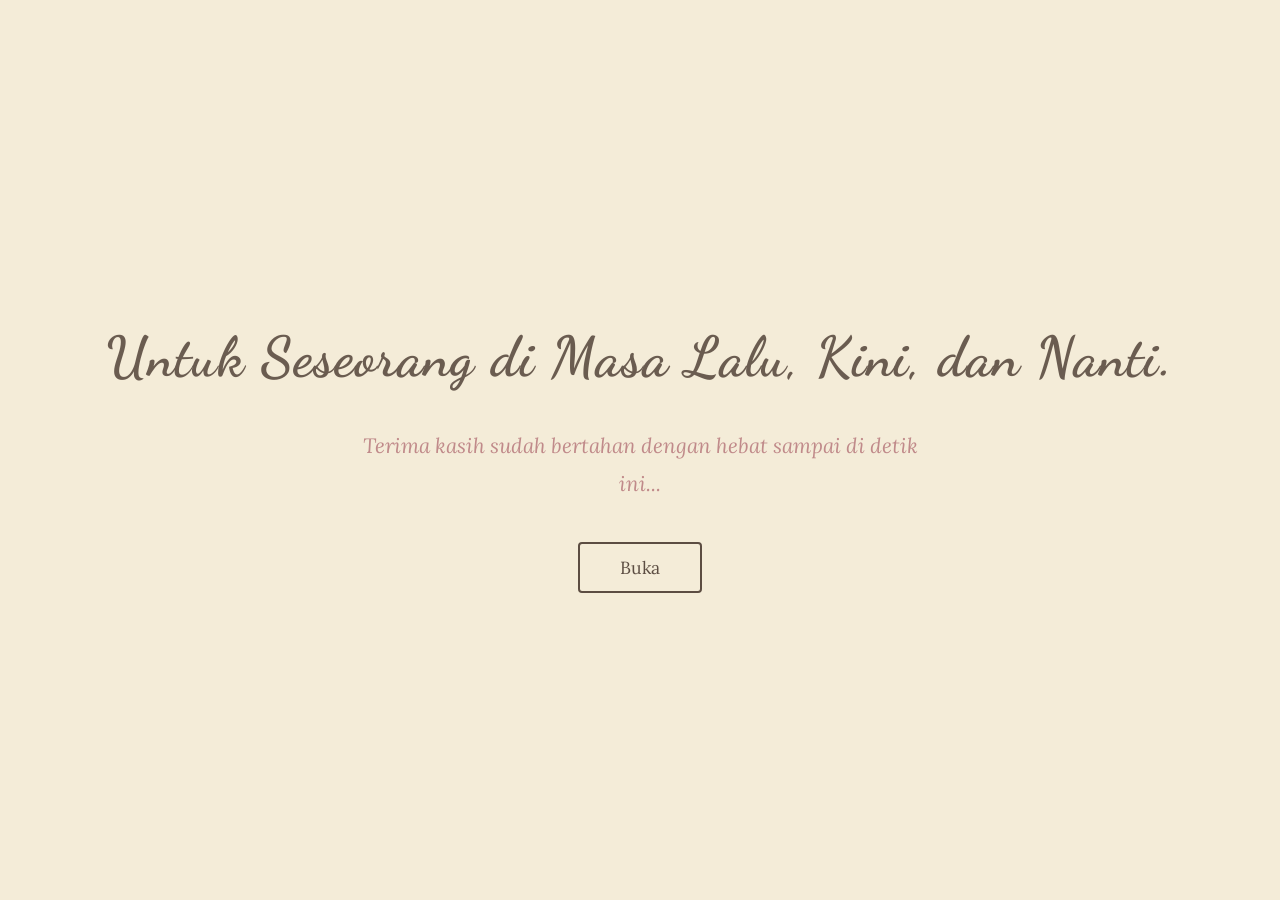
<file: index.html>
<!DOCTYPE html>
<html lang="en">

<head>
    <meta charset="UTF-8">
    <meta name="viewport" content="width=device-width, initial-scale=1.0">
    <title>Happy Birthday Yuni Azira</title>
    <link rel="preconnect" href="https://fonts.googleapis.com">
    <link rel="preconnect" href="https://fonts.gstatic.com" crossorigin>
    <link
        href="https://fonts.googleapis.com/css2?family=Dancing+Script:wght@600;700&family=Lora:ital,wght@0,400;0,500;1,400&display=swap"
        rel="stylesheet">
    <link rel="stylesheet" href="style.css">
</head>

<body>
    <audio id="bg-music" src="src/gala_bunga_matahari.mp3" loop preload="auto"></audio>

    <div id="penguin-companion">
        <div class="penguin-bubble" id="penguin-bubble">Halo! 👋</div>
        <img src="src/popoi.png" alt="Pinguin Penjaga" class="penguin-img" id="penguin-img" draggable="false">
    </div>

    <div id="cover-page">
        <h1 id="cover-title">Untuk Seseorang di Masa Lalu, Kini, dan Nanti.</h1>
        <p id="cover-desc">Terima kasih sudah bertahan dengan hebat sampai di detik ini...</p>

        <button class="btn-buka" id="btn-awal" onclick="tampilkanAreaPassword()">Buka</button>

        <div class="password-container" id="password-area">
            <p
                style="font-style: italic; color: var(--text-sepia); margin-bottom: 15px; font-size: 1.1rem; text-align: center;">
                Kapan hari yang spesial itu?</p>
            <div class="mcq-grid">
                <button class="btn-mcq" onclick="cekPasswordPilihan('salah')">14 Februari</button>
                <button class="btn-mcq" onclick="cekPasswordPilihan('benar')">29 Maret</button>
                <button class="btn-mcq" onclick="cekPasswordPilihan('salah')">17 Agustus</button>
                <button class="btn-mcq" onclick="cekPasswordPilihan('salah')">25 Desember</button>
            </div>
            <p class="error-msg" id="error-msg">Coba ingat lagi!</p>
        </div>
    </div>

    <div id="main-content">
        <section class="hero slow-fade">
            <h1>Selamat Ulang Tahun, Jiwa yang kuat, indah, dan hebat.</h1>
            <p>"Maaf aku tidak bisa memberikan sesuatu yang bernilai, barang yang bisa dipakai, atau kenangan yang bisa
                diceritakan."</p>
        </section>

        <section class="cake-section slow-fade" id="cake-section">
            <h2 class="section-title" style="margin-bottom: 10px;">Waktunya Membuat Harapan</h2>
            <div class="cake-container">
                <div class="cake">
                    <div class="candle"></div>
                    <div class="smoke" id="smoke"></div>
                    <div class="flame-container">
                        <div class="flame" id="flame" onclick="tiupLilin()" title="Sentuh untuk meniup"></div>
                    </div>
                    <div class="icing"></div>
                </div>
            </div>
            <p class="cake-instruction" id="cake-instruction">Pejamkan mata, ucapkan harapanmu dalam hati,<br>lalu
                <b>sentuh apinya</b> untuk meniup lilin.</p>
            <p class="wish-text" id="wish-text" style="display: none;">Harapanmu pasti akan didengar oleh semesta.
                Aamiin. ✨</p>
        </section>

        <div id="hidden-after-cake" class="hidden-after-cake">
            <section class="gallery-section">
                <h2 class="section-title slow-fade">Terima Kasih pernah Menjadi Bagian dari Hidupku, Menemani dan
                    Mengajariku dalam Banyak Hal</h2>
                <div class="grid">
                    <div class="photo-frame slow-fade">
                        <div class="img-container">
                            <img src="src/1.jpg" alt="Kenangan 1" loading="lazy" decoding="async">
                        </div>
                    </div>
                    <div class="photo-frame slow-fade">
                        <div class="img-container">
                            <img src="src/2.jpg" alt="Kenangan 2" loading="lazy" decoding="async">
                        </div>
                    </div>
                    <div class="photo-frame slow-fade">
                        <div class="img-container">
                            <img src="src/3.jpg" alt="Kenangan 3" loading="lazy" decoding="async">
                        </div>
                    </div>
                </div>
                <!-- Petunjuk Scroll ditambahkan di sini -->
                <p class="scroll-hint slow-fade">Terus Scroll Ke Bawah ↓</p>
            </section>

            <section class="letter-section slow-fade">
                <div class="letter-interaction-area">
                    <div class="amplop-container" id="amplop-container" onclick="bukaAmplop(event)"
                        title="Sentuh untuk membuka surat">
                        <div class="amplop">
                            <div class="amplop-back"></div>
                            <div class="amplop-kertas-mini">
                                <div style="width: 80%; height: 3px; background: #e8d5b5; margin: 35px auto 15px;">
                                </div>
                                <div style="width: 90%; height: 3px; background: #e8d5b5; margin: 0 auto 15px;"></div>
                                <div style="width: 70%; height: 3px; background: #e8d5b5; margin: 0 auto 15px;"></div>
                            </div>
                            <div class="amplop-front"></div>
                            <div class="amplop-bottom"></div>
                            <div class="amplop-flap" id="amplop-flap"></div>
                            <div class="amplop-seal" id="amplop-seal">Buka Surat</div>
                        </div>
                    </div>

                    <div class="old-paper hidden-surat" id="surat-cinta">
                        <h2>Surat Kecil Untukmu</h2>
                        <p>29 Maret lagi, ya? Tahun lalu, aku melihat dengan mataku, seseorang yang baru saja menginjak
                            usia 22 tahun. Menyerukan kepada dunia bahwa ia lebih tua dariku. Ia menceritakan banyak hal
                            yang baik tentangku. Dan aku bahagia mendengar apapun yang keluar darinya.</p>
                        <p>Sekarang, ia kembali lagi lebih tua jauh dariku. Namun tidak dengan sakit dan luka dari masa
                            lalu. Ia sudah tumbuh kuat, mandiri, dan hebat. Dulu yang ketakutan menghadapi banyak
                            tuntutan, kini berdiri seorang diri menghadapi semua kebenaran.</p>
                        <p>Aku bahagia, dan aku bangga. Mungkin dengan cara kita membatasi interaksi, menjauh satu sama
                            lain, dan kembali dengan kehidupan kita sendiri, adalah caramu membuktikan bahwa kamu
                            menjadi wanita yang sangat kuat, tangguh dan hebat sekarang.</p>
                        <p>Tetaplah menjadi hebat, tetaplah menjadi kuat, dan tetaplah menjadi apa yang kau inginkan,
                            apa yang kau banggakan, dan apa yang kau bahagiakan. Tenang saja, Aku tidak akan kalah, aku
                            juga akan terus berkembang, fokus ke diri dan kehidupanku, serta mencoba untuk menjadi lebih
                            sempurna. Mungkin tidak akan sesempurna "sempurna" tapi setidaknya kelak kau akan melihatku
                            sebagai orang yang "lebih baik".</p>
                        <p>Happy birthday, Yuni Azira.</p>

                        <div style="text-align: right; margin-top: 60px; padding-right: 20px;">
                            <div
                                style="height: 80px; margin-bottom: 10px; display: flex; justify-content: flex-end; align-items: center;">
                                <span
                                    style="font-family: 'Dancing Script', cursive; font-size: 3.5rem; color: var(--accent-dusty);">Airi</span>
                            </div>
                            <p style="font-size: 1.1rem; font-style: italic; color: var(--text-sepia); margin: 0;">
                                dibuat oleh Airi, sepenuh hati.</p>
                        </div>
                    </div>

                </div>
            </section>

            <footer>
                <p>29 Maret 2026.</p>
            </footer>
        </div>
    </div>
    <script src="script.js"></script>
</body>

</html>
</file>
<file: style.css>
/* ==========================================
           TEMA: VINTAGE NOSTALGIA & ELEGANT WARMTH
           ========================================== */
 :root {
     --bg-paper: #f4ecd8;
     --text-sepia: #5c4d42;
     --accent-dusty: #c08a8a;
     --photo-border: #fffbf0;
     --shadow-warm: rgba(92, 77, 66, 0.15);
 }

 * {
     margin: 0;
     padding: 0;
     box-sizing: border-box;
 }

 body {
     font-family: 'Lora', serif;
     background-color: var(--bg-paper);
     color: var(--text-sepia);
     line-height: 1.8;
     overflow-x: hidden;
     background-image: url("data:image/svg+xml,%3Csvg xmlns='http://www.w3.org/2000/svg' width='4' height='4' viewBox='0 0 4 4'%3E%3Cpath fill='%239C92AC' fill-opacity='0.05' d='M1 3h1v1H1V3zm2-2h1v1H3V1z'%3E%3C/path%3E%3C/svg%3E");
 }

 /* Overlay Vignette Lembut */
 body::after {
     content: "";
     position: fixed;
     top: 0;
     left: 0;
     width: 100%;
     height: 100%;
     pointer-events: none;
     z-index: 9990;
     background: radial-gradient(circle, transparent 50%, rgba(50, 30, 10, 0.4) 100%);
     mix-blend-mode: multiply;
 }

 h1,
 h2,
 h3 {
     font-family: 'Dancing Script', cursive;
     font-weight: 700;
     color: var(--text-sepia);
     letter-spacing: 1px;
 }

 /* ==========================================
           HALAMAN SAMPUL & PASSWORD
           ========================================== */
 #cover-page {
     position: fixed;
     top: 0;
     left: 0;
     width: 100vw;
     height: 100vh;
     background-color: var(--bg-paper);
     display: flex;
     flex-direction: column;
     justify-content: center;
     align-items: center;
     z-index: 10000;
     transition: transform 1.5s cubic-bezier(0.4, 0, 0.2, 1), opacity 1.5s ease-in-out, filter 1.5s ease;
     transform-origin: center center;
     padding: 20px;
     text-align: center;
 }

 #cover-page.opening {
     transform: scale(1.4);
     opacity: 0;
     filter: blur(12px);
     pointer-events: none;
 }

 #cover-page h1 {
     font-size: 3.5rem;
     margin-bottom: 20px;
     opacity: 0.9;
     transition: opacity 0.5s ease;
 }

 #cover-page p {
     font-size: 1.3rem;
     font-style: italic;
     margin-bottom: 40px;
     color: var(--accent-dusty);
     transition: opacity 0.5s ease;
     max-width: 600px;
 }

 .btn-buka {
     padding: 12px 40px;
     font-size: 1.1rem;
     font-family: 'Lora', serif;
     background: transparent;
     color: var(--text-sepia);
     border: 2px solid var(--text-sepia);
     border-radius: 4px;
     cursor: pointer;
     transition: all 0.4s cubic-bezier(0.175, 0.885, 0.32, 1.275);
     position: relative;
     overflow: hidden;
 }

 .btn-buka::before {
     content: '';
     position: absolute;
     top: 0;
     left: -100%;
     width: 100%;
     height: 100%;
     background: linear-gradient(90deg, transparent, rgba(255, 255, 255, 0.4), transparent);
     transition: left 0.5s ease;
 }

 .btn-buka:hover::before {
     left: 100%;
 }

 .btn-buka:hover {
     background-color: var(--text-sepia);
     color: var(--bg-paper);
     box-shadow: 0 5px 20px var(--shadow-warm);
     transform: translate3d(0, -3px, 0);
 }

 .btn-buka.clicked {
     transform: scale(0.9);
     background-color: var(--text-sepia);
     color: var(--bg-paper);
     box-shadow: 0 0 25px rgba(92, 77, 66, 0.6);
     pointer-events: none;
 }

 .password-container {
     display: none;
     flex-direction: column;
     align-items: center;
     opacity: 0;
     transition: opacity 0.5s ease;
     margin-top: 10px;
     width: 100%;
 }

 .mcq-grid {
     display: grid;
     grid-template-columns: 1fr 1fr;
     gap: 12px;
     width: 100%;
     max-width: 320px;
     margin-bottom: 10px;
 }

 .btn-mcq {
     padding: 12px 10px;
     font-size: 1.05rem;
     font-family: 'Lora', serif;
     background: rgba(255, 255, 255, 0.6);
     color: var(--text-sepia);
     border: 2px solid var(--accent-dusty);
     border-radius: 8px;
     cursor: pointer;
     transition: all 0.3s ease;
 }

 .btn-mcq:hover {
     background-color: var(--accent-dusty);
     color: white;
     box-shadow: 0 5px 15px var(--shadow-warm);
     transform: translate3d(0, -2px, 0);
     border-color: transparent;
 }

 .error-msg {
     color: #d9534f;
     font-style: italic;
     margin-top: 15px;
     font-size: 0.95rem;
     opacity: 0;
     transition: opacity 0.3s ease;
 }

 .shake {
     animation: shake 0.4s cubic-bezier(.36, .07, .19, .97) both;
 }

 @keyframes shake {

     10%,
     90% {
         transform: translate3d(-2px, 0, 0);
     }

     20%,
     80% {
         transform: translate3d(4px, 0, 0);
     }

     30%,
     50%,
     70% {
         transform: translate3d(-6px, 0, 0);
     }

     40%,
     60% {
         transform: translate3d(6px, 0, 0);
     }
 }

 /* ==========================================
           KONTEN UTAMA & ANIMASI SCROLL (SUPER RINGAN)
           ========================================== */
 #main-content {
     display: none;
     opacity: 0;
     position: relative;
     z-index: 1;
 }

 .slow-fade {
     opacity: 0;
     transition: opacity 1.2s ease-out;
 }

 .slow-fade.active {
     opacity: 1;
 }

 /* --- HERO SECTION --- */
 .hero {
     min-height: 90vh;
     display: flex;
     flex-direction: column;
     justify-content: center;
     align-items: center;
     text-align: center;
     padding: 80px 20px 40px 20px;
 }

 .hero h1 {
     font-size: 4.5rem;
     margin-bottom: 30px;
     line-height: 1.2;
     text-shadow: 0 0 30px rgba(192, 138, 138, 0.4);
 }

 .hero p {
     font-size: 1.3rem;
     max-width: 700px;
     font-style: italic;
     border-top: 1px solid var(--accent-dusty);
     border-bottom: 1px solid var(--accent-dusty);
     padding: 20px 0;
     position: relative;
 }

 /* --- CAKE SECTION --- */
 .cake-section {
     padding: 40px 20px 80px 20px;
     display: flex;
     flex-direction: column;
     align-items: center;
     text-align: center;
 }

 .cake-container {
     position: relative;
     width: 200px;
     height: 180px;
     margin: 20px auto 40px;
     display: flex;
     justify-content: center;
     align-items: flex-end;
 }

 .cake {
     position: relative;
     width: 160px;
     height: 70px;
     background-color: #dcb897;
     border-radius: 8px 8px 0 0;
     box-shadow: inset 0 -10px rgba(0, 0, 0, 0.05), 0 10px 20px var(--shadow-warm);
 }

 .icing {
     position: absolute;
     top: 0;
     left: 0;
     width: 100%;
     height: 25px;
     background-color: var(--photo-border);
     border-radius: 8px 8px 15px 15px;
 }

 .icing::after {
     content: '';
     position: absolute;
     top: 20px;
     left: 10px;
     width: 18px;
     height: 20px;
     background-color: var(--photo-border);
     border-radius: 20px;
     box-shadow: 25px 5px 0 var(--photo-border), 55px -5px 0 var(--photo-border), 85px 8px 0 var(--photo-border), 115px 2px 0 var(--photo-border);
 }

 .candle {
     position: absolute;
     bottom: 70px;
     left: 50%;
     transform: translateX(-50%);
     width: 12px;
     height: 45px;
     background-color: var(--accent-dusty);
     border-radius: 3px;
     box-shadow: inset -3px 0 rgba(0, 0, 0, 0.1);
 }

 .flame-container {
     position: absolute;
     bottom: 118px;
     left: 50%;
     transform: translateX(-50%);
     width: 16px;
     height: 26px;
     z-index: 10;
 }

 .flame {
     width: 100%;
     height: 100%;
     background: radial-gradient(ellipse at bottom, #ffffff 0%, #ffcc00 40%, #ff5722 90%);
     border-radius: 50% 50% 30% 30% / 60% 60% 40% 40%;
     box-shadow: 0 0 10px rgba(255, 204, 0, 0.8), 0 0 25px rgba(255, 87, 34, 0.6), 0 -10px 40px rgba(255, 0, 0, 0.4);
     transform-origin: center bottom;
     cursor: pointer;
     opacity: 0;
     transform: scale(0);
     transition: transform 0.6s cubic-bezier(0.175, 0.885, 0.32, 1.275), opacity 0.6s ease;
     pointer-events: none;
 }

 .flame.lit {
     opacity: 1;
     transform: scale(1);
     animation: flicker-organic 0.5s ease-in-out infinite alternate, glow-pulse 1.5s ease-in-out infinite alternate;
     pointer-events: auto;
 }

 @keyframes flicker-organic {
     0% {
         transform: scale(1) rotate(-1deg) skewX(1deg);
     }

     25% {
         transform: scale(0.97, 1.03) rotate(1deg) skewX(-1deg);
     }

     50% {
         transform: scale(1.03, 0.97) rotate(-2deg) skewX(2deg);
     }

     75% {
         transform: scale(0.95, 1.05) rotate(2deg) skewX(-1deg);
     }

     100% {
         transform: scale(1.01, 1.02) rotate(-1deg) skewX(1deg);
     }
 }

 @keyframes glow-pulse {
     0% {
         box-shadow: 0 0 10px rgba(255, 204, 0, 0.8), 0 0 20px rgba(255, 87, 34, 0.6), 0 -5px 30px rgba(255, 0, 0, 0.3);
         opacity: 0.9;
     }

     100% {
         box-shadow: 0 0 15px rgba(255, 204, 0, 0.9), 0 0 35px rgba(255, 87, 34, 0.8), 0 -15px 50px rgba(255, 0, 0, 0.5);
         opacity: 1;
     }
 }

 .smoke {
     position: absolute;
     bottom: 110px;
     left: 50%;
     transform: translateX(-50%);
     width: 10px;
     height: 10px;
     background-color: #888;
     border-radius: 50%;
     opacity: 0;
     filter: blur(4px);
     transition: all 1.5s ease-out;
     pointer-events: none;
 }

 .smoke.active {
     opacity: 0.4;
     bottom: 160px;
     transform: translateX(-50%) scale(3);
 }

 .cake-instruction {
     font-style: italic;
     color: var(--text-sepia);
     opacity: 0;
     transform: translateY(10px);
     transition: opacity 0.8s ease, transform 0.8s ease;
     line-height: 1.5;
 }

 .wish-text {
     font-size: 1.6rem;
     color: var(--accent-dusty);
     font-family: 'Dancing Script', cursive;
     opacity: 0;
     transition: opacity 1.5s ease;
     text-shadow: 0 0 15px rgba(192, 138, 138, 0.5);
 }

 /* ==========================================
           WADAH RAHASIA 
           ========================================== */
 .hidden-after-cake {
     display: none;
     opacity: 0;
     transition: opacity 1.5s ease-in-out;
     padding-top: 40px;
 }

 .hidden-after-cake.revealed {
     opacity: 1;
 }

 /* --- GALLERY SECTION (STATIS & ANTI-LAG) --- */
 .gallery-section {
     padding: 40px 20px 80px 20px;
     max-width: 1100px;
     margin: 0 auto;
     position: relative;
     z-index: 2;
 }

 .section-title {
     text-align: center;
     font-size: 3rem;
     margin-bottom: 60px;
     color: var(--accent-dusty);
     line-height: 1.3;
 }

 .grid {
     display: grid;
     grid-template-columns: repeat(auto-fit, minmax(260px, 1fr));
     gap: 40px;
     padding: 20px;
 }

 .photo-frame {
     background-color: var(--photo-border);
     padding: 15px 15px 50px 15px;
     box-shadow: 5px 5px 20px var(--shadow-warm), inset 0 0 20px rgba(0, 0, 0, 0.05);
     transform: rotate(-2deg);
     position: relative;
 }

 .photo-frame:nth-child(even) {
     transform: rotate(2deg) translate3d(0, 10px, 0);
 }

 .photo-frame:nth-child(3n) {
     transform: rotate(-1deg) translate3d(0, -10px, 0);
 }

 .img-container {
     width: 100%;
     height: 320px;
     overflow: hidden;
     position: relative;
     border: 1px solid rgba(0, 0, 0, 0.1);
 }

 .img-container img {
     width: 100%;
     height: 100%;
     object-fit: cover;
     border-radius: 4px;
 }

 .img-container::after {
     content: '';
     position: absolute;
     top: 0;
     left: 0;
     right: 0;
     bottom: 0;
     background: linear-gradient(135deg, rgba(255, 255, 255, 0.4) 0%, rgba(255, 255, 255, 0) 50%);
     pointer-events: none;
 }

 .scroll-hint {
     text-align: center;
     font-style: italic;
     color: var(--accent-dusty);
     margin-top: 60px;
     font-size: 1.2rem;
     animation: bounce-soft 2s infinite;
 }

 @keyframes bounce-soft {

     0%,
     100% {
         transform: translate3d(0, 0, 0);
     }

     50% {
         transform: translate3d(0, 8px, 0);
     }
 }

 /* ==========================================
           INTERAKSI AMPLOP & SURAT CINTA (SEDERHANA)
           ========================================== */
 .letter-section {
     padding: 30px 20px 150px 20px;
     display: flex;
     justify-content: center;
     position: relative;
     z-index: 2;
 }

 .letter-interaction-area {
     position: relative;
     width: 100%;
     display: flex;
     justify-content: center;
     align-items: center;
     min-height: 400px;
 }

 .amplop-container {
     position: absolute;
     z-index: 10;
     cursor: pointer;
     transition: opacity 0.8s ease;
 }

 .amplop {
     position: relative;
     width: 450px;
     height: 300px;
     filter: drop-shadow(0 10px 20px rgba(92, 77, 66, 0.2));
 }

 .amplop-back {
     position: absolute;
     top: 0;
     left: 0;
     width: 100%;
     height: 100%;
     background-color: #ceab8b;
     border-radius: 8px;
     z-index: 1;
 }

 .amplop-kertas-mini {
     position: absolute;
     bottom: 15px;
     left: 20px;
     right: 20px;
     top: 40px;
     background-color: #fffdf7;
     border-radius: 5px;
     box-shadow: 0 0 15px rgba(0, 0, 0, 0.1);
     z-index: 2;
     transition: transform 0.6s ease;
 }

 .amplop-front {
     position: absolute;
     top: 0;
     left: 0;
     width: 100%;
     height: 100%;
     z-index: 3;
     border-radius: 8px;
     overflow: hidden;
 }

 .amplop-front::before {
     content: '';
     position: absolute;
     top: 0;
     left: 0;
     border-top: 150px solid transparent;
     border-bottom: 150px solid transparent;
     border-left: 225px solid #d4b08f;
 }

 .amplop-front::after {
     content: '';
     position: absolute;
     top: 0;
     right: 0;
     border-top: 150px solid transparent;
     border-bottom: 150px solid transparent;
     border-right: 225px solid #d4b08f;
 }

 .amplop-bottom {
     position: absolute;
     bottom: 0;
     left: 0;
     border-left: 225px solid transparent;
     border-right: 225px solid transparent;
     border-bottom: 150px solid #dcb897;
     z-index: 4;
     border-radius: 0 0 8px 8px;
 }

 .amplop-flap {
     position: absolute;
     top: 0;
     left: 0;
     border-left: 225px solid transparent;
     border-right: 225px solid transparent;
     border-top: 160px solid #c8a382;
     transform-origin: top;
     transition: transform 0.6s ease, z-index 0s 0.25s;
     z-index: 5;
 }

 .amplop-seal {
     position: absolute;
     top: 50%;
     left: 50%;
     transform: translate(-50%, -50%);
     background-color: #a64c4c;
     color: white;
     padding: 15px 30px;
     border-radius: 40px;
     font-family: 'Dancing Script', cursive;
     font-size: 1.6rem;
     letter-spacing: 1px;
     z-index: 6;
     box-shadow: 0 8px 20px rgba(166, 76, 76, 0.4);
     transition: transform 0.3s ease;
     white-space: nowrap;
 }

 .amplop-container.open .amplop-flap {
     transform: rotateX(180deg);
     z-index: 1;
 }

 .amplop-container.open .amplop-seal {
     opacity: 0;
     transform: translate3d(-50%, -50%, 0) scale(0.5);
 }

 .amplop-container.open .amplop-kertas-mini {
     transform: translate3d(0, -80px, 0);
 }

 .amplop-container.fade-out {
     opacity: 0;
     pointer-events: none;
 }

 /* --- Kertas Surat Asli (Sangat Ringan) --- */
 .old-paper {
     background-color: #fffdf7;
     padding: 80px 60px;
     max-width: 800px;
     width: 100%;
     box-shadow: 0 10px 40px rgba(0, 0, 0, 0.15), 0 0 40px rgba(0, 0, 0, 0.05) inset;
     border: 1px solid #e8e0d5;
     position: relative;
 }

 .old-paper::before {
     content: '';
     position: absolute;
     top: 0;
     left: 40px;
     right: 40px;
     bottom: 0;
     background-image: repeating-linear-gradient(transparent, transparent 39px, var(--accent-dusty) 39px, var(--accent-dusty) 40px);
     opacity: 0.2;
     pointer-events: none;
 }

 .old-paper h2 {
     font-size: 3rem;
     text-align: center;
     margin-bottom: 40px;
     color: var(--accent-dusty);
 }

 .old-paper p {
     font-size: 1.25rem;
     margin-bottom: 30px;
     text-indent: 40px;
     position: relative;
     z-index: 2;
 }

 .hidden-surat {
     opacity: 0;
     transition: opacity 1.5s ease-in-out;
     position: absolute;
     pointer-events: none;
 }

 .hidden-surat.revealed {
     opacity: 1;
     position: relative;
     pointer-events: auto;
     z-index: 20;
 }

 footer {
     text-align: center;
     padding: 60px 20px;
     font-size: 0.9rem;
     color: var(--accent-dusty);
     border-top: 1px solid rgba(92, 77, 66, 0.1);
     position: relative;
     z-index: 2;
 }

 /* ==========================================
           MASKOT PENGUIN COMPANION
           ========================================== */
 #penguin-companion {
     position: fixed;
     bottom: -150px;
     left: calc(50vw - 50px);
     width: 100px;
     z-index: 9995;
     cursor: grab;
     transition: bottom 1s cubic-bezier(0.175, 0.885, 0.32, 1.275);
     touch-action: none;
     user-select: none;
 }

 #penguin-companion.show {
     bottom: 20px;
 }

 #penguin-companion:active {
     cursor: grabbing;
 }

 .penguin-img {
     width: 100%;
     height: auto;
     filter: drop-shadow(0px 10px 15px rgba(92, 77, 66, 0.3));
     animation: float-penguin 3s ease-in-out infinite;
     transition: transform 0.4s ease;
     -webkit-user-drag: none;
     -moz-user-select: none;
     -webkit-user-select: none;
     user-select: none;
     pointer-events: none;
     will-change: transform;
 }

 @keyframes float-penguin {

     0%,
     100% {
         transform: translate3d(0, 0, 0) rotate(0deg);
     }

     50% {
         transform: translate3d(0, -8px, 0) rotate(2deg);
     }
 }

 .penguin-img.walking {
     animation: waddle-penguin 0.4s ease-in-out infinite alternate !important;
 }

 @keyframes waddle-penguin {
     0% {
         transform: rotate(-10deg) translate3d(0, -5px, 0);
     }

     100% {
         transform: rotate(10deg) translate3d(0, -5px, 0);
     }
 }

 .penguin-bubble {
     position: absolute;
     bottom: 110px;
     left: 50%;
     background: white;
     color: var(--text-sepia);
     padding: 10px 15px;
     border-radius: 15px;
     font-size: 0.95rem;
     font-family: 'Lora', serif;
     font-style: italic;
     box-shadow: 0 5px 15px rgba(0, 0, 0, 0.1);
     white-space: nowrap;
     opacity: 0;
     transform: translateX(-50%) scale(0.5);
     transform-origin: bottom center;
     transition: all 0.3s cubic-bezier(0.175, 0.885, 0.32, 1.275);
     pointer-events: none;
     border: 1px solid var(--accent-dusty);
 }

 .penguin-bubble.show-bubble {
     opacity: 1;
     transform: translateX(-50%) scale(1);
 }

 /* ==========================================
           RESPONSIVE LAYOUT UNTUK HP
           ========================================== */
 @media (max-width: 768px) {
     #cover-page {
         padding: 15px;
         justify-content: space-evenly;
     }

     #cover-page h1,
     #cover-title {
         font-size: 2.2rem;
         margin-bottom: 10px;
         line-height: 1.3;
     }

     #cover-page p,
     #cover-desc {
         font-size: 1rem;
         margin-bottom: 20px;
         line-height: 1.5;
         padding: 0 10px;
     }

     .btn-buka {
         padding: 10px 30px;
         font-size: 1rem;
     }

     .password-input {
         width: 180px;
         font-size: 1rem;
     }

     .mcq-grid {
         max-width: 280px;
         gap: 8px;
     }

     .btn-mcq {
         padding: 10px 8px;
         font-size: 0.95rem;
     }

     .hero h1 {
         font-size: 3rem;
     }

     .section-title {
         font-size: 2.2rem;
         margin-bottom: 30px;
         padding: 0 10px;
     }

     .grid {
         gap: 25px;
     }

     .photo-frame {
         box-shadow: 2px 2px 10px rgba(92, 77, 66, 0.1);
     }

     .letter-interaction-area {
         min-height: 300px;
     }

     .amplop {
         transform: scale(0.65);
     }

     .old-paper {
         padding: 35px 20px;
     }

     .old-paper p {
         font-size: 1.05rem;
         text-indent: 15px;
     }

     #penguin-companion {
         width: 80px;
         left: calc(50vw - 40px);
     }

     .penguin-bubble {
         bottom: 90px;
         font-size: 0.85rem;
     }
 }
</file>
